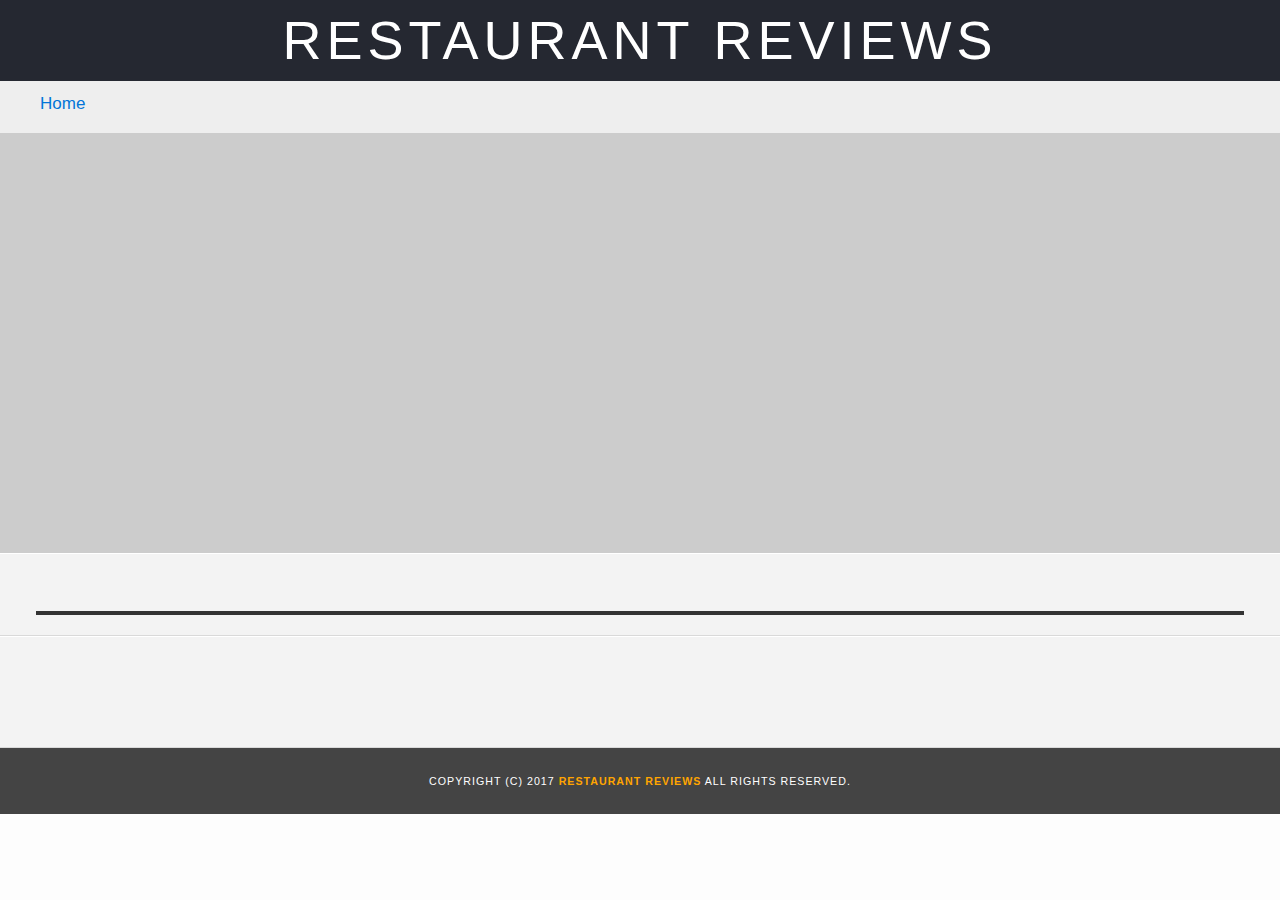
<file: restaurant.html>
<!DOCTYPE html>
<html>

<head lang="en">
    <!-- Normalize.css for better cross-browser consistency -->
    <meta charset="utf-8">
    <meta name="viewport" content="width=device-width, initial-scale=1.0">
    <link rel="stylesheet" src="//normalize-css.googlecode.com/svn/trunk/normalize.css" />
    <!-- Main CSS file -->
    <link rel="stylesheet" href="css/styles.css" type="text/css">
    <link rel="stylesheet" href="https://unpkg.com/leaflet@1.3.1/dist/leaflet.css" integrity="sha512-Rksm5RenBEKSKFjgI3a41vrjkw4EVPlJ3+OiI65vTjIdo9brlAacEuKOiQ5OFh7cOI1bkDwLqdLw3Zg0cRJAAQ==" crossorigin="" />
    <title>Restaurant Info</title>
</head>

<body class="inside">
    <!-- Beginning header -->
    <header>
        <!-- Beginning nav -->
        <nav>
            <h1 role="main"><a href="/">Restaurant Reviews</a></h1>
        </nav>
        <!-- Beginning breadcrumb -->
        <ul id="breadcrumb" role="navigation">
            <li><a href="/">Home</a></li>
        </ul>
        <!-- End breadcrumb -->
        <!-- End nav -->
    </header>
    <!-- End header -->

    <!-- Beginning main -->
    <main id="maincontent" role="main">
        <!-- Beginning map -->
        <section id="map-container" aria-label="map">
            <div id="map" role="application"  aria-label="map of selected restaurant"></div>
        </section>
        <!-- End map -->
        <!-- Beginning restaurant -->
        <section id="restaurant-container" aria-label="restaurant list">
            <div>
                <h1 id="restaurant-name"></h1>
                <img id="restaurant-img">
            </div>
            <div>
                <p id="restaurant-cuisine"></p>
                <p id="restaurant-address"></p>
                <table id="restaurant-hours"></table>
            </div>

        </section>
        <!-- end restaurant -->
        <!-- Beginning reviews -->
        <section id="reviews-container" aria-label="selected restaurant reviews">
            <ul id="reviews-list"></ul>
        </section>
        <!-- End reviews -->
    </main>
    <!-- End main -->

    <!-- Beginning footer -->
    <footer id="footer" role="footer">
        Copyright (c) 2017 <a href="/"><strong>Restaurant Reviews</strong></a> All Rights Reserved.
    </footer>
    <!-- End footer -->
    <script src="https://unpkg.com/leaflet@1.3.1/dist/leaflet.js" integrity="sha512-/Nsx9X4HebavoBvEBuyp3I7od5tA0UzAxs+j83KgC8PU0kgB4XiK4Lfe4y4cgBtaRJQEIFCW+oC506aPT2L1zw==" crossorigin=""></script>
    <!-- Beginning scripts -->
    <!-- Database helpers -->
    <script type="text/javascript" src="js/dbhelper.js"></script>
    <!-- Main javascript file -->
    <script type="text/javascript" src="js/restaurant_info.js"></script>
    <!-- Google Maps -->
    <!--  <script async defer src="https://maps.googleapis.com/maps/api/js?key=AIzaSyA_tKbW6A5pQ-eupxI56myUnHLqYCzOjKo&libraries=places&callback=initMap"></script> -->
    <!-- End scripts -->

</body>

</html>
</file>
<file: css/styles.css>
@charset "utf-8";
/* CSS Document */
* {
    box-sizing: border-box;
}

body,
td,
th,
p {

    font-family: Arial, Helvetica, sans-serif;
    font-size: 18px;
    color: #000;
    line-height: 1.5;
}

body {
    background-color: #fdfdfd;
    margin: 0;
    padding: 0;
    width: 100%;
}

ul,
li {
    font-family: Arial, Helvetica, sans-serif;
    font-size: 1em;
    color: #000;
}

a {
    color: orange;
    text-decoration: none;
}

a:hover,
a:focus {
    color: #f00;
    text-decoration: none;
}

a img {
    border: none 0px #fff;
}

h1,
h2,
h3,
h4,
h5,
h6 {
    font-family: Arial, Helvetica, sans-serif;
    margin: 0 0 20px;
}

article,
aside,
canvas,
details,
figcaption,
figure,
footer,
header,
hgroup,
menu,
nav,
section {
    display: block;
}

#maincontent {
    background-color: #f3f3f3;
    min-height: 100%;
}

#footer {
    background-color: #444;
    color: #fff;
    font-size: 8pt;
    letter-spacing: 1px;
    padding: 25px;
    text-align: center;
    text-transform: uppercase;
}

/* ====================== Navigation ====================== */
nav {
    width: 100%;
    /*height:50px;*/
    background-color: #252831;
    text-align: center;
}

nav h1 {
    margin: auto;
}

nav h1 a {
    color: #fff;
    font-size: 1.5em;
    font-weight: 300;
    letter-spacing: 5px;
    text-transform: uppercase;
}

#breadcrumb {
    padding: 10px 40px 16px;
    list-style: none;
    background-color: #eee;
    font-size: 17px;
    margin: 0;
    width: 100%;
}

/* Display list items side by side */
#breadcrumb li {
    display: inline;
}

/* Add a slash symbol (/) before/behind each list item */
#breadcrumb li + li:before {
    padding: 8px;
    color: black;
    content: "/\00a0";
}

/* Add a color to all links inside the list */
#breadcrumb li a {
    color: #0275d8;
    text-decoration: none;
}

/* Add a color on mouse-over */
#breadcrumb li a:hover {
    color: #f00;
    text-decoration: underline;
}

/* ====================== Map ====================== */
#map-container{
    width: 100%;
}
#map {
    height: 400px;
    width: 100%;
    background-color: #ccc;
}

/* ====================== Restaurant Filtering ====================== */
.filter-options {
    display: flex;
    flex-wrap: wrap;
    justify-content: center;
    width: 100%;
    background-color: #3397DB;
    align-items: center;
}

.filter-options h2 {
    color: white;
    font-size: 1rem;
    font-weight: normal;
    line-height: 1;
    margin: 0 20px;
}

.filter-options select {
    background-color: white;
    border: 1px solid #fff;
    font-family: Arial, sans-serif;
    font-size: 11pt;
    height: 35px;
    letter-spacing: 0;
    margin: 10px;
    padding: 0 10px;
    width: 200px;
}

/* ====================== Restaurant Listing ====================== */
#restaurants-list {
    display: flex;
    flex-wrap: wrap;
    justify-content: center;
    background-color: #f3f3f3;
    list-style: outside none none;
    margin: 0;
    padding: 30px 15px 60px;
    text-align: center;
}

#restaurants-list li {
    background-color: #fff;
    border: 2px solid #ccc;
    font-family: Arial, sans-serif;
    margin: 15px;
    min-height: 380px;
    padding: 0 30px 25px;
    text-align: left;
    width: 330px;
    height: auto;
}

#restaurants-list .restaurant-img {
    background-color: #ccc;
    display: block;
    margin: 0;
    max-width: 100%;
    min-height: 248px;
    min-width: 100%;
}

#restaurants-list li h1 {
    color: #f18200;
    font-family: Arial, sans-serif;
    font-size: 14pt;
    font-weight: 200;
    letter-spacing: 0;
    line-height: 1.3;
    margin: 20px 0 10px;
    text-transform: uppercase;
}

#restaurants-list p {
    margin: 0;
    font-size: 11pt;
}

#restaurants-list li a {
    background-color: orange;
    border-bottom: 3px solid #eee;
    color: #fff;
    display: inline-block;
    font-size: 10pt;
    margin: 15px 0 0;
    padding: 8px 30px 10px;
    text-align: center;
    text-decoration: none;
    text-transform: uppercase;
}

/* ====================== Restaurant Details ====================== */
inside {
    padding: 0;
    margin: 0;
    width: 100%;
    height: 100%;
    overflow: hidden;
}

/*.inside header {
    position: fixed;
    top: 0;
    width: 100%;
    z-index: 1000;
}*/

.inside #map-container {
    background: blue none repeat scroll 0 0;
    width: 100%;
    height: 420px;
}

.inside #map {
    background-color: #ccc;
    height: 100%;
    width: 100%;
}

/*.inside #footer {
    bottom: 0;
    position: absolute;
    width: 50%;
}*/

#restaurant-name {
    color: #f18200;
    font-family: Arial, sans-serif;
    font-size: 20pt;
    font-weight: 200;
    letter-spacing: 0;
    margin: 15px 0 30px;
    text-transform: uppercase;
    line-height: 1.1;
}

#restaurant-img {
    height: auto;
    width: 100%;
}

#restaurant-address {
    font-size: 12pt;
    margin: 10px 0px;
}

#restaurant-cuisine {
    background-color: #333;
    color: #fff;
    font-weight: 300;
    letter-spacing: 10px;
    margin: 0 0 20px;
    padding: 2px 0;
    text-align: center;
    text-transform: uppercase;
    width: 100%;
}
/*#restaurant-container{
    display: flex;
    flex-direction: row;

}*/
#restaurant-container div{
    margin: 0 2em;
}
#restaurant-container,
#reviews-container {
    border-bottom: 1px solid #d9d9d9;
    border-top: 1px solid #fff;
    width: 100%;
}

#reviews-container {
    padding: 30px 40px 80px;
}

#reviews-container h2 {
    color: #f58500;
    font-size: 24pt;
    font-weight: 300;
    letter-spacing: -1px;
    padding-bottom: 1pt;
}
/*reviews-list{
    display: flex;
    flex-wrap: wrap;
    flex-direction: row;
    justify-content: center;
}*/
#reviews-list {
    margin: 0;
    padding: 0;
    display: grid;
    grid-template-columns: repeat(autofit);
    grid-auto-rows: repeat(autofit);
}

#reviews-list li {
    background-color: #fff;
    border: 2px solid #f3f3f3;
    display: block;
    list-style-type: none;
    margin: 0 0 30px;
    overflow: hidden;
    padding: 0 20px 20px;
    position: relative;
    width: 80%;
}

#reviews-list li p {
    margin: 0 0 10px;
}

#restaurant-hours td {
    color: #333;
}
</file>
